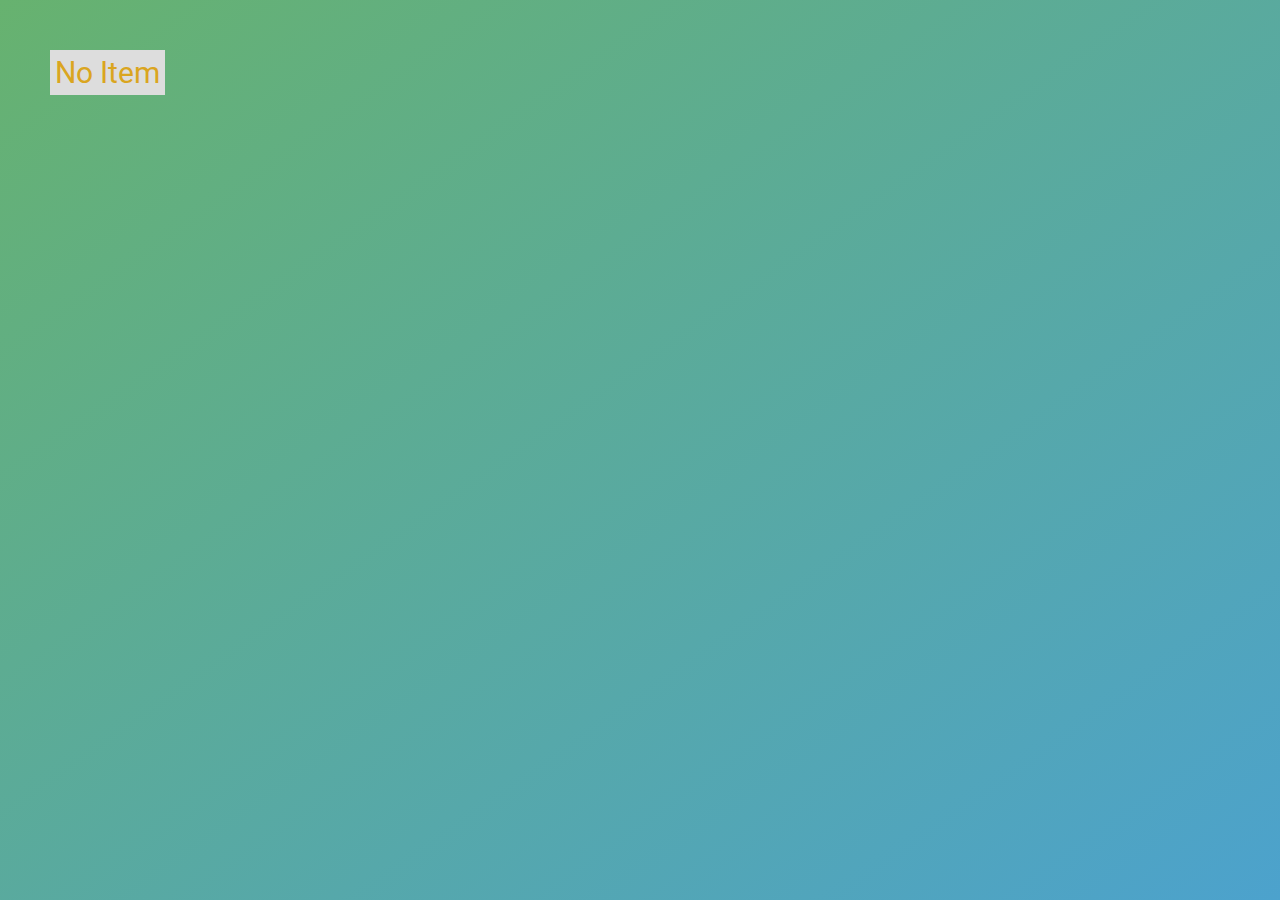
<file: cart.html>
<!DOCTYPE html>
<html lang="en">
  <head>
    <meta charset="UTF-8">
    <meta name="viewport" content="width=device-width, initial-scale=1.0">
    <title>varkala-Cart</title>
    <link rel="icon" href="images/Logo/icon.png" type="image/png" sizes="16x16">
    <link rel="stylesheet" href="css/bootstrap.min.css">
    <link rel="stylesheet" href="css/font-awesome.min.css">
    <link rel="stylesheet" href="https://pro.fontawesome.com/releases/v5.10.0/css/all.css" integrity="sha384-AYmEC3Yw5cVb3ZcuHtOA93w35dYTsvhLPVnYs9eStHfGJvOvKxVfELGroGkvsg+p" crossorigin="anonymous"/>
    <link rel="stylesheet" href="css/css_responsive.css">  
    <style>
      @import url('https://fonts.googleapis.com/css2?family=Roboto:ital,wght@0,100;0,300;0,400;0,500;0,700;0,900;1,100;1,300;1,400;1,500;1,700;1,900&display=swap');

/*
Green: #67b26f
Blue: #4ca2cd
Mid: #5aaa9d
*/

* {
  margin: 0;
  padding: 0;
  box-sizing: border-box;
}

body {
  color: #444;
  font-family: Roboto;
  padding: 50px;
  background: linear-gradient(to bottom right, #67b26f, #4ca2cd);
  height: 100vh;
  

}
      .cart-span{
      padding: 5px;
      background-color: #DDD;
      font-size: 30px;
      color: goldenrod;
      cursor: pointer;
      }

      .fa-times-circle{
      padding: 5px;
      background-color: #DDD;
      font-size: 30px;
      color: goldenrod;
      cursor: pointer;
      margin: 20px;
      border-radius: 100%;
      }
      .fa-times-circle:hover{
        border: 1px solid red;
      }
      .products .down{
    display: inline-flex;
    padding: 20px;
      }
      .products .total{
        display: inline-flex;
        width: 18px;

      }
      .prouducts .dolar{
        display: inline-flex;
      }
      .basket{
        display: flex;
        justify-content: flex-end;
        width: 100%;
        padding: 10px 0;
      }
      .basketTitel{
        width: 30%;
      }
      .basketTotal{
        width: 10%;
      }
      .fas{
        color: red;
        cursor: pointer;

      }
      

.pizza {
  max-width: 100%;
  border-radius: 4px;
  overflow: hidden;
  box-shadow: 0 30px 80px 10px rgba(0, 0, 0, 0.2);
  
  display: flex;
  align-items: strtech;
}

.pizza__hero {
  flex: 0 0 45%;
}

.pizza__hero img {
  max-height: 200px;
  max-width: 100%;
}

.pizza__img {
  width: 100%;
  display: block;
}

.pizza__content {
  flex: 1;
  background: white;
  padding: 35px 30px;
  
  display: flex;
  flex-direction: column;
}

.pizza__price {
  flex: 0 0 50px;
  background: linear-gradient(to bottom, #67b26f, #4ca2cd);
  writing-mode: vertical-rl;
  color: white;
  font-size: 18px;
  
  display: flex;
  align-items: center;
  justify-content: center;
}

.pizza__title {
  display: flex;
  align-items: center;
  margin-bottom: 20px;
}

.pizza__heading {
  font-size: 20px;
  margin-right: auto;
}

.pizza__tag {
  font-size: 10px;
  text-transform: uppercase;
  color: white;
  padding: 2px 7px;
  border-radius: 100px;
  margin-left: 7px;
}

.pizza__tag--1 { background-color: #67b26f; }

.pizza__tag--2 { background-color: #4ca2cd; }

.pizza__description {
  font-size: 14px;
}

.pizza__details {
  display: flex;
  margin-top: auto;
}
  
.pizza__detail {
  font-size: 15px;
  text-transform: uppercase;
  margin-right: 20px;
  font-weight: 700;
  
  display: flex;
  align-items: center;
}

.emoji {
  font-size: 20px;
  margin-right: 3px;
}
.ToT{
  margin-left: auto;
  padding: 10px;
  background-color: aliceblue;
  font-size: 20px;
margin: 10px 0;
  display: flex;
  width: 100%;
  background:#c8ced1
}

.allPrice{
margin-left: auto;

}
.cart-span{
  margin-left: auto;

}
    </style>
  </head>
  <body>

   <div class="ToT">Total Price <span class="allPrice"></span></div>
   <span class="cart-span"></span>
<div class="products">

</div>



    <script src="js/cart.js" type="module"></script>
  </body>
</html>
</file>
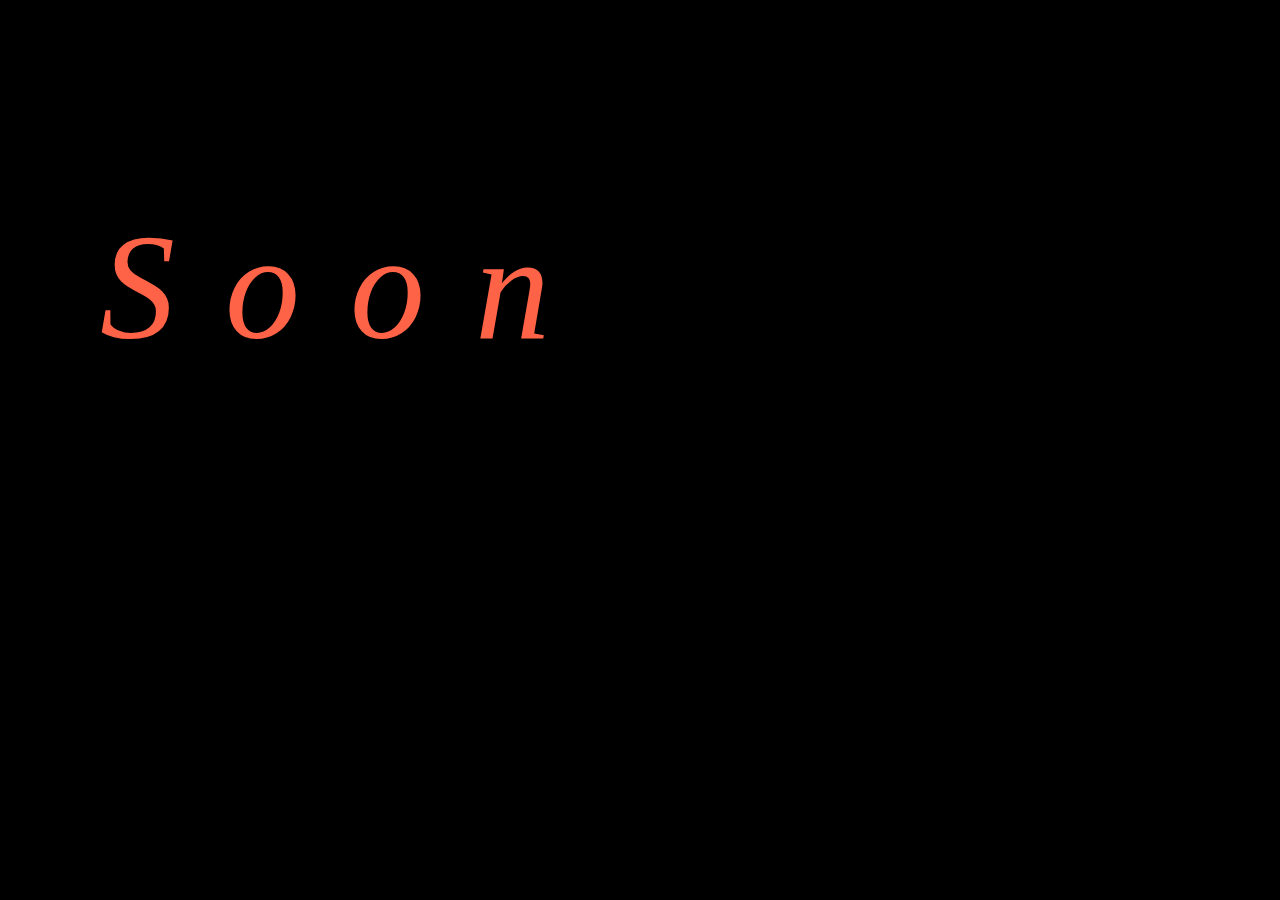
<file: fav.html>
<!DOCTYPE html>
<html lang="en">
<head>
    <meta charset="UTF-8">
    <meta name="viewport" content="width=device-width, initial-scale=1.0">
    <title>Document</title>
</head>
<style>
    body{
        width: 100%;
        height: 100%;
        background-color: rgb(0, 0, 0);
        padding: 0;
        box-sizing: border-box;
        margin: 0;
    }
    h1{
        font-size: 150px;
        color: tomato;
        font-style: italic;
        padding: 100px;
        letter-spacing: 50px;
        font-weight: 100;
    }
</style>
<body>
    <h1>Soon</h1>
</body>
</html>
</file>
<file: css/css_responsive.css>
@media (min-width: 992px) and (max-width: 1199px) {
    .hi-lg{
        display: none;
    }
    .hi-lg-2{
        display: none;
    }
    form .effect{
        width:200px
    }
    .over-lay-card ul li {padding:0}

    .copyright span{padding: 0}

    .copyright ul li{padding: 0}

    .copyright ul {margin-bottom: 2px;}
  }


@media (min-width: 768px) and (max-width: 991px) { 
    #open-nav{
        display: none;
    }
    .navbar{
        padding: 0;
    }
    .collapse.show{
        background: #fff;
        height: 100%;
        width: 100%;
        margin-top: 35px;
    }
    .collapse.show ul li{
        font-size: 20px;
        }
    .navbar-toggler{
        position: absolute;
        top:-10px;
        left: 25px;
    }
    .over-lay-card ul li {padding:3px; margin: 0 0 5px 0;}

    .deal .rw {padding-top: 50px}

}


@media (max-width: 767px) { 
    #open-nav{
        display: none;
    }
    .icon-nav{
        margin-top: 15px;
        margin-right: 30px;
        position: static;
        right: 0;
    }
    .navbar-toggler{
        position: absolute;
        top: -70px;
        left: 0;
    }
    .hi-lg{
        display: none;
    }
    .navbar{
        padding: 0;
    }
    .collapse.show {background: #fff; height: 100%; width: 100%; margin-top: 35px}

    .collapse.show ul li {font-size: 20px}

    .navbar-toggler {margin-left:15px; margin-top: 15px}

    .one h2{ font-size: 60px;}

    .one button {width: 200px; letter-spacing: 1px;}

    .tow {padding-left: 0;  margin: 0}

    .tow.info-tow h2 {font-size: 60px }

    .tow.info-tow p {width: 300px; font-size: 16px}

    .woma .man-img::after,.woma .women-img::after {right: 20%; top:35%; font-size: 29px;}

    .card .product-stars {opacity: 1; bottom: 20px}

    .stor .Product .card .img-fluid .zo {opacity: 1; transform:scale(1,1)}

    .card .over-lay-card {bottom: 90px; opacity:1}

    .over-lay-card ul li {padding:0}

    .deal .rw{padding-left: 20px }

    .deal{ height: 120vh}

    .over-lay-card ul li{padding:0; white-space: nowrap;}

    .touch form {padding-top: 10px; width: 100% }
      
   
}
@media only screen and (max-width: 1000px) {
    .woma .man-img::after,.woma .women-img::after{
      right: 17%;
    }
    form{
        margin-right: 10px;
    }
    form button{
        right: 32px;
    }

  }

  @media (max-width: 620px) { 
    .pizza{
        flex-direction: column;
    }
    #alerts{
        width: 300px;
    }
}

  @media (max-width: 360px) {   
      .tow .info-tow{
        padding: 141px 0 0 38px;
      }
      .woma .man-img::after, .woma .women-img::after{
        font-size: 25px;
      }
      .pizza__details{
        flex-wrap: wrap;
      }
      .pizza__tag.pizza__tag--1,.pizza__tag.pizza__tag--2{
          display: none;
      }
}
</file>
